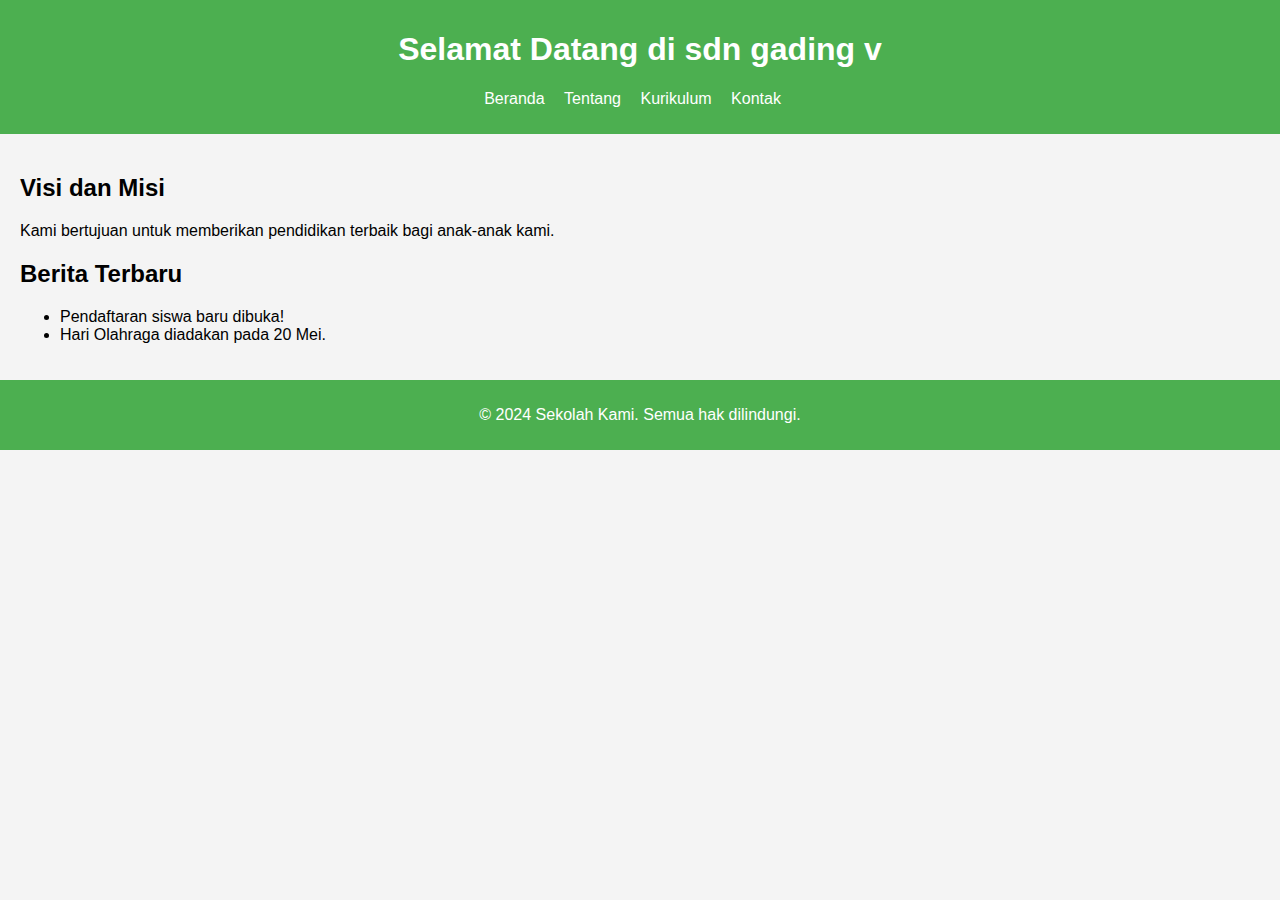
<file: index.html>
<!DOCTYPE html>
<html lang="id">
<head>
    <meta charset="UTF-8">
    <meta name="viewport" content="width=device-width, initial-scale=1.0">
    <title>selamat datang di sekolah sdn gading v</title>
    <link rel="stylesheet" href="styles.css">
</head>
<body>
    <header>
        <h1>Selamat Datang di sdn gading v</h1>
        <nav>
            <ul>
                <li><a href="index.html">Beranda</a></li>
                <li><a href="about.html">Tentang</a></li>
                <li><a href="curriculum.html">Kurikulum</a></li>
                <li><a href="contact.html">Kontak</a></li>
            </ul>
        </nav>
    </header>
    <main>
        <section>
            <h2>Visi dan Misi</h2>
            <p>Kami bertujuan untuk memberikan pendidikan terbaik bagi anak-anak kami.</p>
        </section>
        <section>
            <h2>Berita Terbaru</h2>
            <ul>
                <li>Pendaftaran siswa baru dibuka!</li>
                <li>Hari Olahraga diadakan pada 20 Mei.</li>
            </ul>
        </section>
    </main>
    <footer>
        <p>&copy; 2024 Sekolah Kami. Semua hak dilindungi.</p>
    </footer>
</body>
</html>
</file>
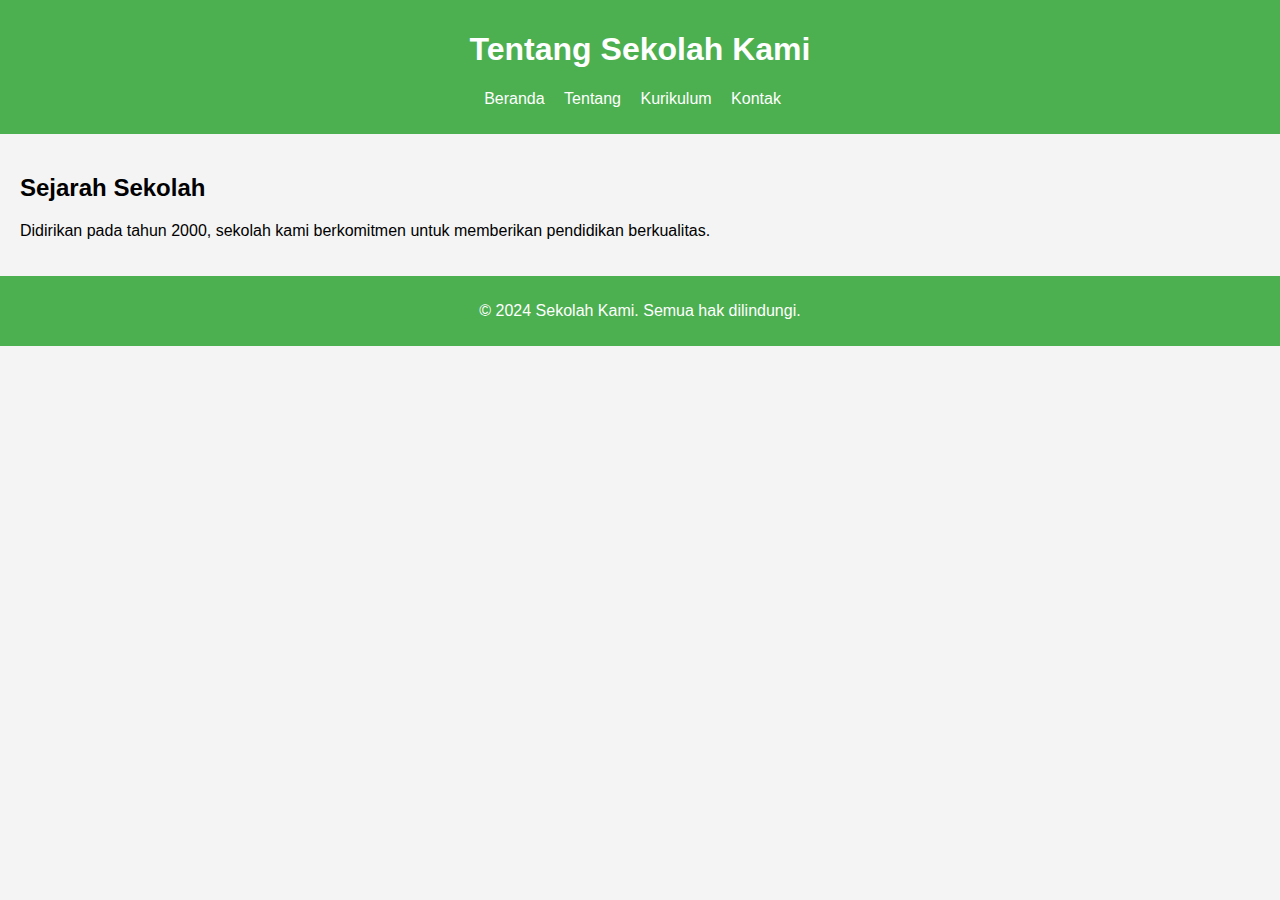
<file: about.html>
<!DOCTYPE html>
<html lang="id">
<head>
    <meta charset="UTF-8">
    <meta name="viewport" content="width=device-width, initial-scale=1.0">
    <title>selamat datanng di sdn gading v</title>
    <link rel="stylesheet" href="styles.css">
</head>
<body>
    <header>
        <h1>Tentang Sekolah Kami</h1>
        <nav>
            <ul>
                <li><a href="index.html">Beranda</a></li>
                <li><a href="about.html">Tentang</a></li>
                <li><a href="curriculum.html">Kurikulum</a></li>
                <li><a href="contact.html">Kontak</a></li>
            </ul>
        </nav>
    </header>
    <main>
        <section>
            <h2>Sejarah Sekolah</h2>
            <p>Didirikan pada tahun 2000, sekolah kami berkomitmen untuk memberikan pendidikan berkualitas.</p>
        </section>
    </main>
    <footer>
        <p>&copy; 2024 Sekolah Kami. Semua hak dilindungi.</p>
    </footer>
</body>
</html>
</file>
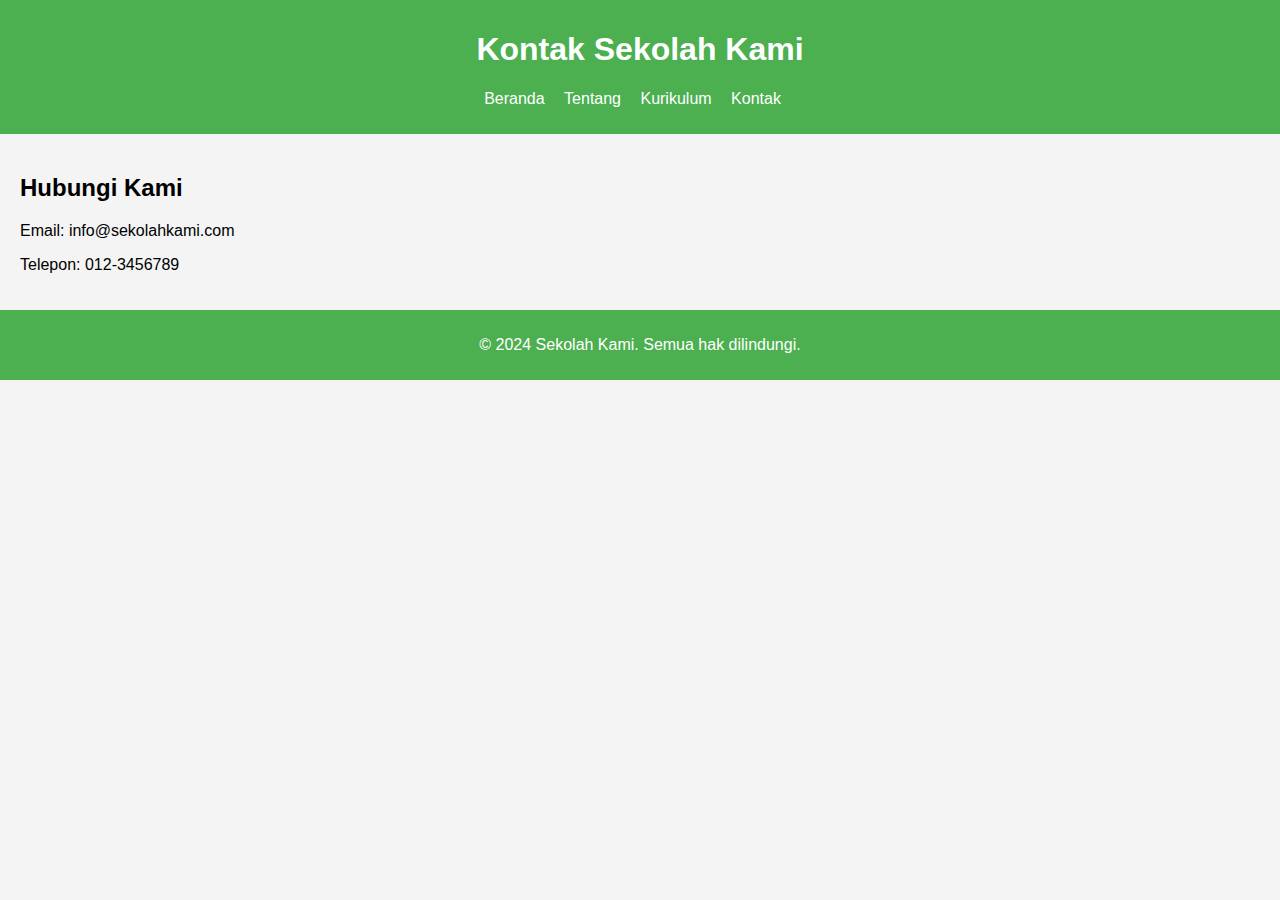
<file: contact.html>
<!DOCTYPE html>
<html lang="id">
<head>
    <meta charset="UTF-8">
    <meta name="viewport" content="width=device-width, initial-scale=1.0">
    <title>Kontak Kami</title>
    <link rel="stylesheet" href="styles.css">
</head>
<body>
    <header>
        <h1>Kontak Sekolah Kami</h1>
        <nav>
            <ul>
                <li><a href="index.html">Beranda</a></li>
                <li><a href="about.html">Tentang</a></li>
                <li><a href="curriculum.html">Kurikulum</a></li>
                <li><a href="contact.html">Kontak</a></li>
            </ul>
        </nav>
    </header>
    <main>
        <section>
            <h2>Hubungi Kami</h2>
            <p>Email: info@sekolahkami.com</p>
            <p>Telepon: 012-3456789</p>
        </section>
    </main>
    <footer>
        <p>&copy; 2024 Sekolah Kami. Semua hak dilindungi.</p>
    </footer>
</body>
</html>
</file>
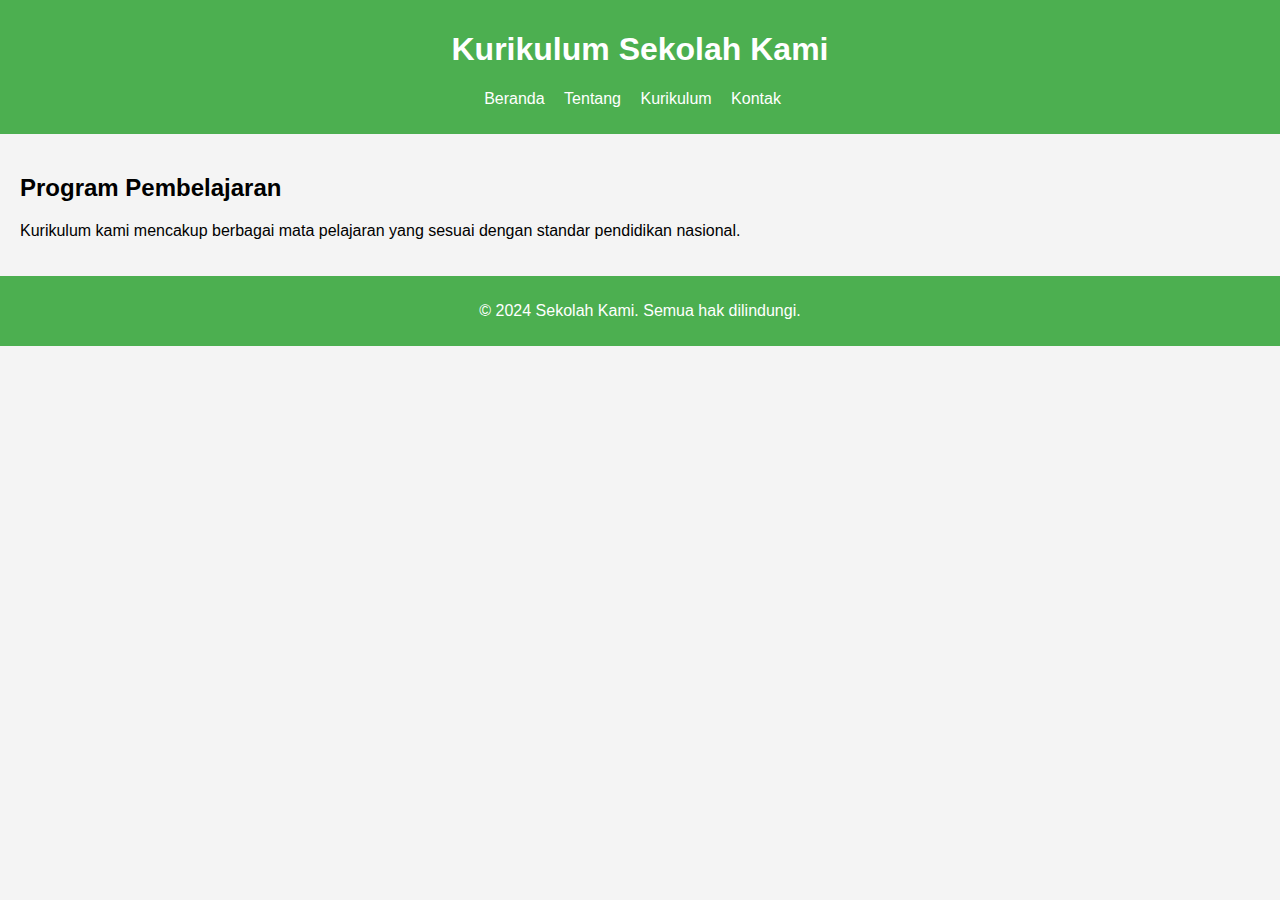
<file: curriculum.html>
<!DOCTYPE html>
<html lang="id">
<head>
    <meta charset="UTF-8">
    <meta name="viewport" content="width=device-width, initial-scale=1.0">
    <title>Kurikulum Sekolah</title>
    <link rel="stylesheet" href="styles.css">
</head>
<body>
    <header>
        <h1>Kurikulum Sekolah Kami</h1>
        <nav>
            <ul>
                <li><a href="index.html">Beranda</a></li>
                <li><a href="about.html">Tentang</a></li>
                <li><a href="curriculum.html">Kurikulum</a></li>
                <li><a href="contact.html">Kontak</a></li>
            </ul>
        </nav>
    </header>
    <main>
        <section>
            <h2>Program Pembelajaran</h2>
            <p>Kurikulum kami mencakup berbagai mata pelajaran yang sesuai dengan standar pendidikan nasional.</p>
        </section>
    </main>
    <footer>
        <p>&copy; 2024 Sekolah Kami. Semua hak dilindungi.</p>
    </footer>
</body>
</html>
</file>
<file: styles.css>
body {
    font-family: Arial, sans-serif;
    margin: 0;
    padding: 0;
    background-color: #f4f4f4;
}

header {
    background: #4CAF50;
    color: white;
    padding: 10px 0;
    text-align: center;
}

nav ul {
    list-style-type: none;
    padding: 0;
}

nav ul li {
    display: inline;
    margin-right: 15px;
}

nav ul li a {
    color: white;
    text-decoration: none;
}

main {
    padding: 20px;
}

footer {
    text-align: center;
    padding: 10px 0;
    background: #4CAF50;
    color: white;
    position: relative;
    bottom: 0;
    width: 100%;
}
body {
    font-family: Arial, sans-serif;
    margin: 0;
    padding: 0;
    background-color: #f4f4f4;
}

header {
    background: #4CAF50;
    color: white;
    padding: 10px 0;
    text-align: center;
}

nav ul {
    list-style-type: none;
    padding: 0;
}

nav ul li {
    display: inline;
    margin-right: 15px;
}

nav ul li a {
    color: white;
    text-decoration: none;
}

main {
    padding: 20px;
}

footer {
    text-align: center;
    padding: 10px 0;
    background: #4CAF50;
    color: white;
    position: relative;
    bottom: 0;
    width: 100%;
}
</file>
